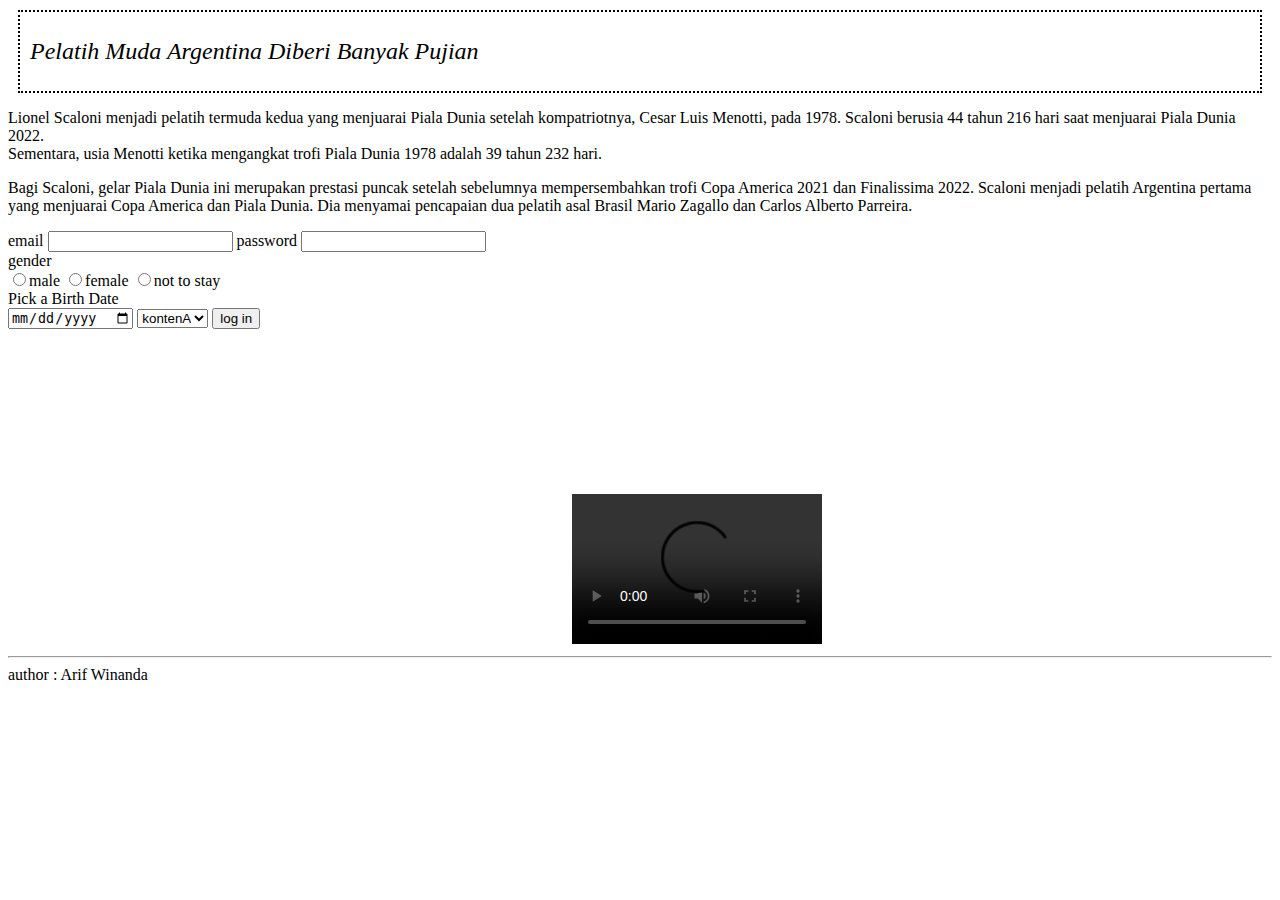
<file: index.html>
<!DOCTYPE html>
<html>
<head>
    <meta charset="UTF-8">
    <title>learning with html</title>
    <style>
        h1 {
            font-family: 'Noto Serif', serif;
            font-style: italic;
            font-weight: normal;
            font-size: 24px;
        }
    </style>
</head>
<body>
    <div id='profil-wrapper' style='display: flex; flex-direction: row; border: 2px dotted black; padding: 10px; margin: 10px;'>
    <h1>Pelatih Muda Argentina Diberi Banyak Pujian</h1>
    </div>
    <p>Lionel Scaloni menjadi pelatih termuda kedua yang menjuarai Piala Dunia setelah kompatriotnya, Cesar Luis Menotti, pada 1978. Scaloni berusia 44 tahun 216 hari saat menjuarai Piala Dunia 2022.<br>
        Sementara, usia Menotti ketika mengangkat trofi Piala Dunia 1978 adalah 39 tahun 232 hari.
     <p>Bagi Scaloni, gelar Piala Dunia ini merupakan prestasi puncak setelah sebelumnya mempersembahkan trofi Copa America 2021 dan Finalissima 2022. Scaloni menjadi pelatih Argentina pertama yang menjuarai Copa America dan Piala Dunia. Dia menyamai pencapaian dua pelatih asal Brasil Mario Zagallo dan Carlos Alberto Parreira.</p>
    <!-- <p>Daftar pemain Argentina</p>
        <ol type="I">
            <li>Leo Messi </li>
            <li>Leandro Paredes</li>
            <li>Rodri De Paul</li>
            <ol type="a">
                <li>Nahuel Molina</li>
                <li>Lissandro Martinez</li>
                <li>Lautaro Martinez</li>
            </ol>
        </ol>
        <ul type="square">
            <li>Like this</li>
            <li>Like that</li>
        </ul>
    <img src="https://i.pinimg.com/564x/e9/f1/ac/e9f1ac1be3e35d62c72f2118af3da92d.jpg"  alt='messi' width="200">
    <a href="./index2.html">click untuk menuju website2
    </a>
    <table border="1">
    <thead>
        <tr>
            <th>Nama</th>
            <th>Asal klub</th>
            <th>Nomor hp</th>
            <th>Kode pos</th>
        </tr>
    </thead>
    <tbody>
        <tr>
            <td><img src="https://i.pinimg.com/564x/e9/f1/ac/e9f1ac1be3e35d62c72f2118af3da92d.jpg" width="50"></td>
            <td>Inter miami</td>
            <td>623456789</td>
            <td>141414</td>
        </tr>
    </tbody>
    </table> -->
    <!--disini bagian input-->
    <form action="">
    <label for="emailInput">email</label>
    <input type="email" id="emailInput">
    <label for="passwordInput">password</label>
    <input type="password" id="passwordInput"> <br>
    <label for="genderInput">gender</label> <br>
    <input type="radio">male 
    <input type="radio">female
    <input type="radio">not to stay <br>
    <label for="birthday">Pick a Birth Date</label> <br>
    <input type="date" id="birthday">
    <select>
        <option value="">kontenA</option>
        <option value="">kontenB</option>
    </select>
    <button>log in</button>
    </form>
    <iframe  width="560" height="315" src="https://www.youtube.com/embed/l83ChQ5Ubpo" title="YouTube video player" frameborder="0" allow="accelerometer; autoplay; clipboard-write; encrypted-media; gyroscope; picture-in-picture; web-share" allowfullscreen></iframe></iframe>
    <video controls width="250">
        <source src="https://interactive-examples.mdn.mozilla.net/media/cc0-videos/flower.webm" 
        type="video/webm" />
      
        <source src="https://interactive-examples.mdn.mozilla.net/media/cc0-videos/flower.webm" 
        type="video/mp4" />
      
        Download the
        <a href="https://interactive-examples.mdn.mozilla.net/media/cc0-videos/flower.webm">WEBM</a>
        or
        <a href="https://interactive-examples.mdn.mozilla.net/media/cc0-videos/flower.webm">MP4</a>
        video.
      </video>
      
        <hr>
        author : Arif Winanda
</body>
</html>
</file>
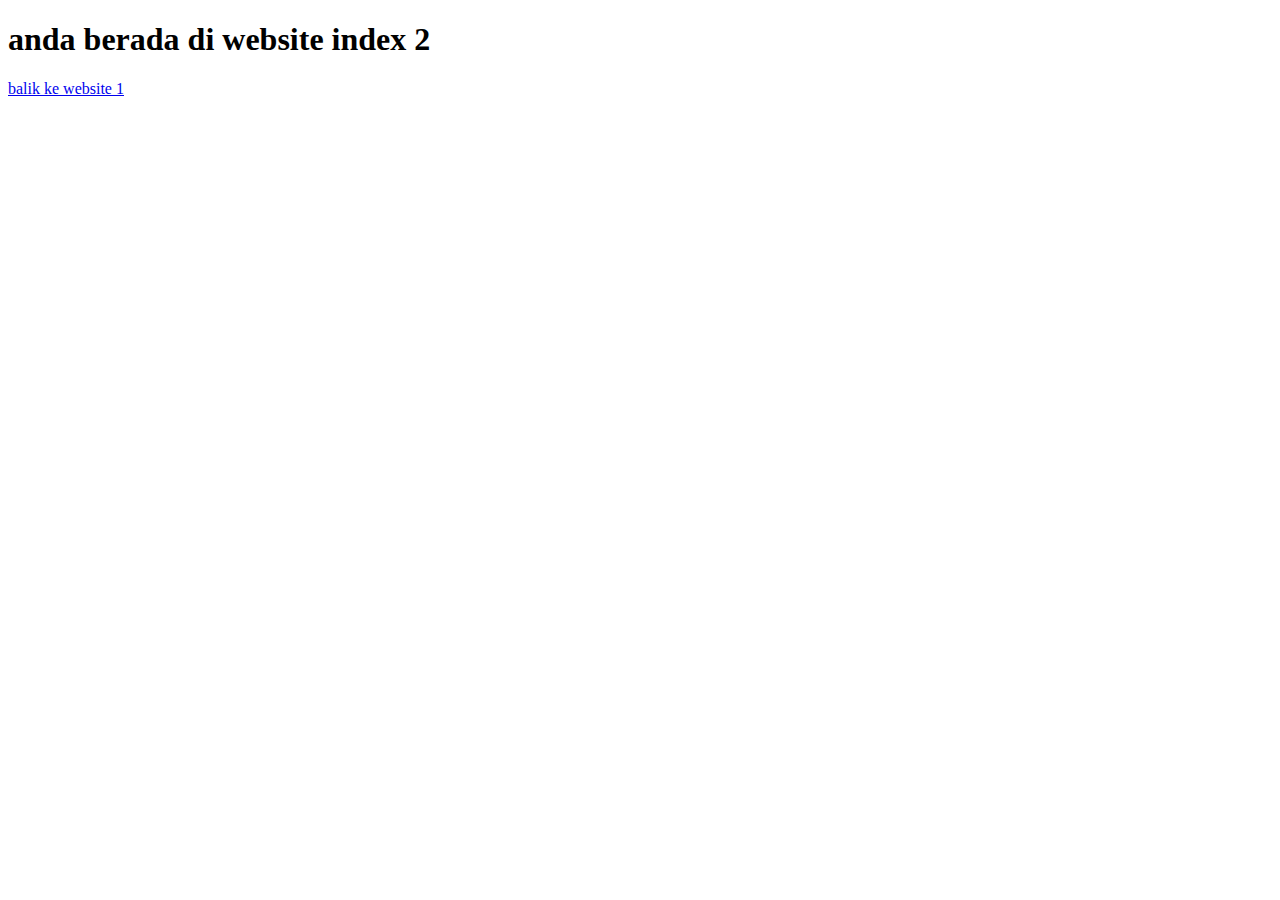
<file: index2.html>
<!DOCTYPE html>
<html lang="en">
<head>
    <meta charset="UTF-8">
    <title>Document</title>
</head>
<body>
    <h1>anda berada di website index 2</h1>
    <a href="./index.html">balik ke website 1</a>
</body>
</html>
</file>
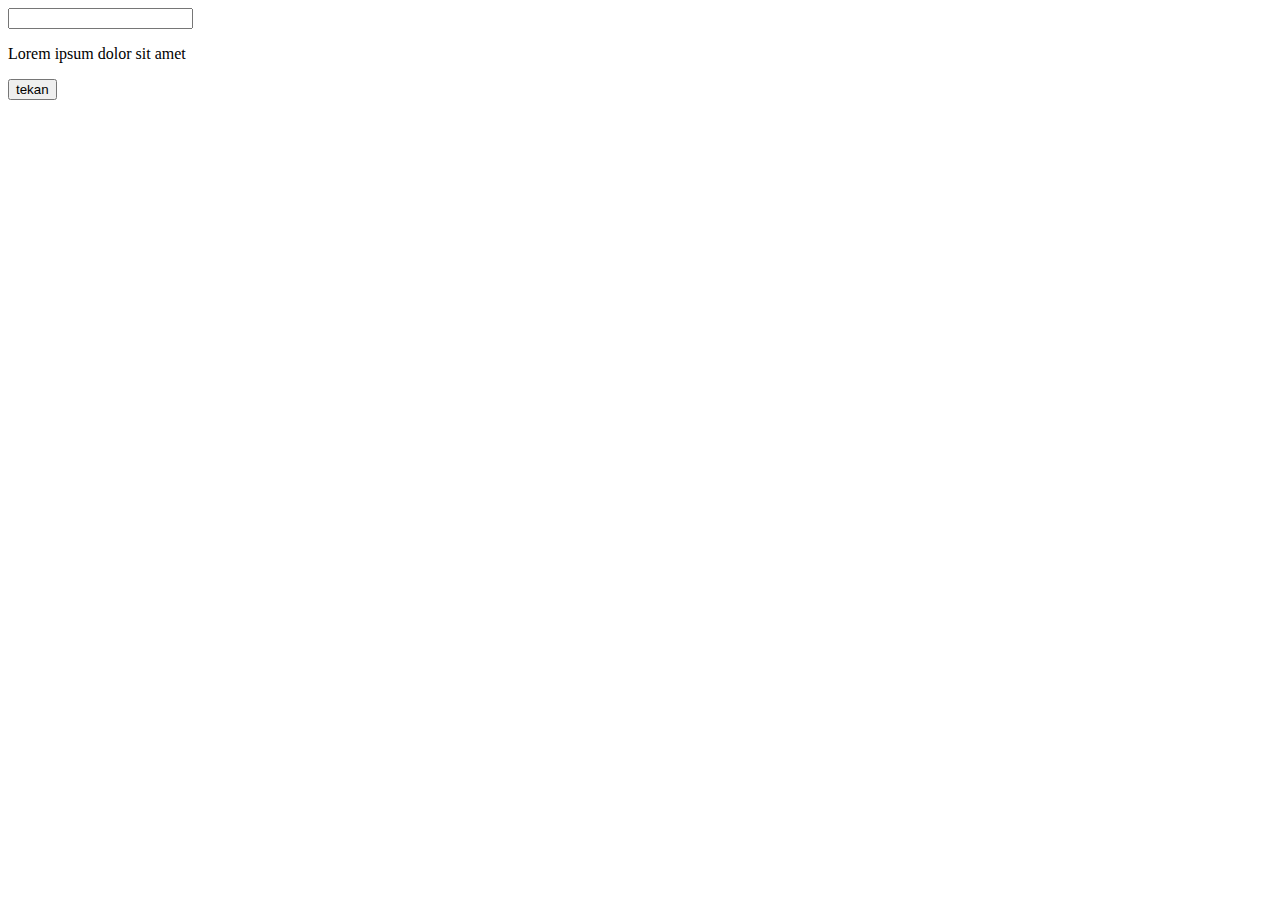
<file: index6.html>
<!DOCTYPE html>
<html lang="en">
<head>
    <meta charset="UTF-8">
    <meta name="viewport" content="width=device-width, initial-scale=1.0">
    <title>Document</title>
</head>
<body>
    <input type="text" id="input">
    <p class="text">Lorem ipsum dolor sit amet</p>
    <button>tekan</button>
    <script src="./index6.js"></script>
</body>
</html>
</file>
